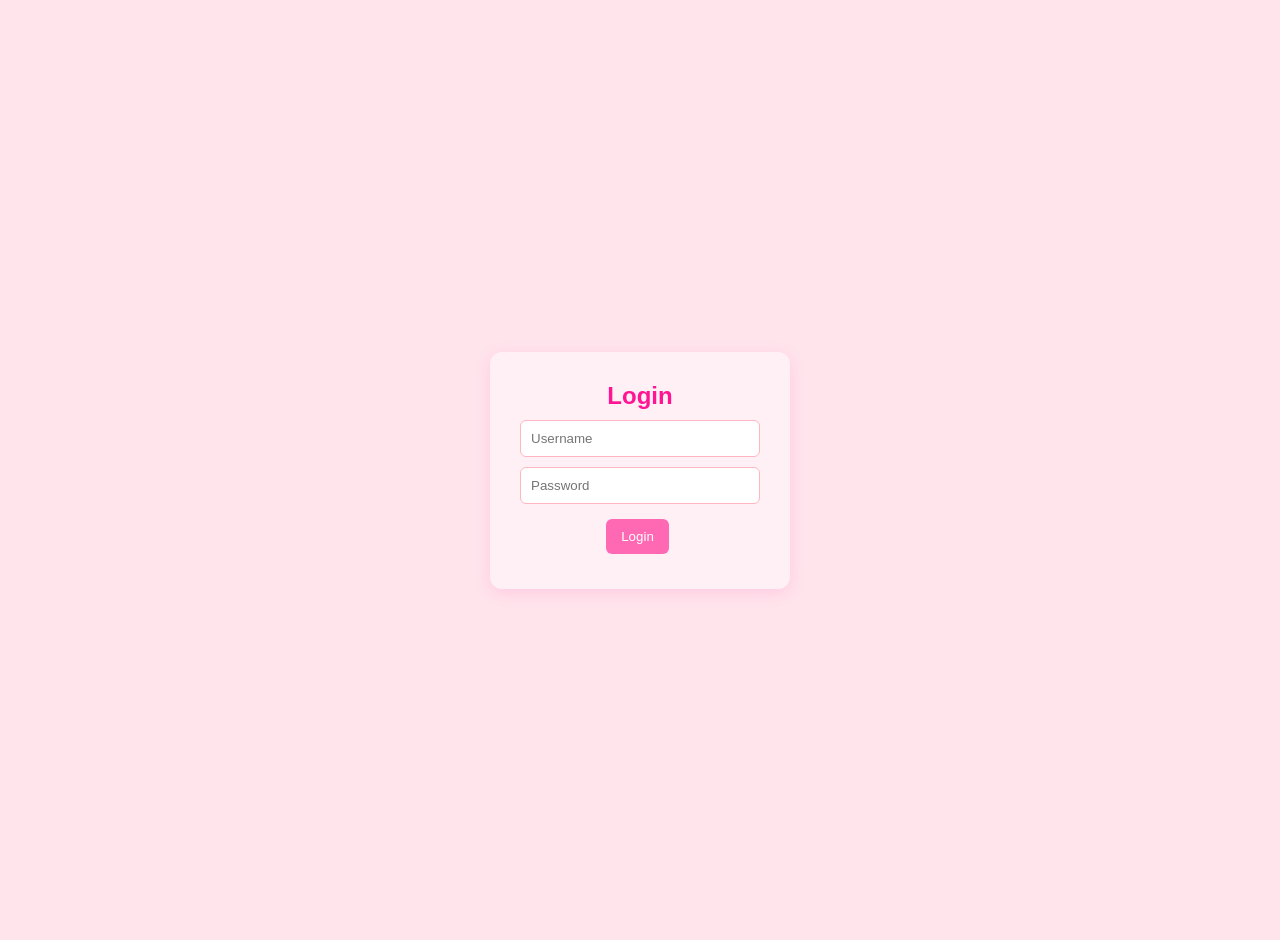
<file: index.html>
<!DOCTYPE html>
<html>
<head>
  <link rel="stylesheet" href="style.css">
  <title>Login</title>

 
</head>

<body>

<div class="center">
  <div class="card">
    <h2>Login</h2>

    <input id="username" placeholder="Username">
    <input id="password" type="password" placeholder="Password">

    <button onclick="login()">Login</button>
  </div>
</div>

<script>
const API = "https://otherguess-contracted-ezequiel.ngrok-free.dev"

function login(){
  fetch(API + "/login", {
    method: "POST",
    headers: {
      "Content-Type": "application/json",
      "ngrok-skip-browser-warning": "true" // THÊM DÒNG NÀY
    },
    body: JSON.stringify({
      username: document.getElementById("username").value,
      password: document.getElementById("password").value
    })
  })
  .then(res => res.json())
  .then(data => {
    if(data.success){
      localStorage.setItem("user", data.user)
      localStorage.setItem("role", data.role)
      window.location.href = "dashboard.html"
    } else {
      alert("Sai tài khoản")
    }
  })
}
</script>

</body>
</html>
</file>
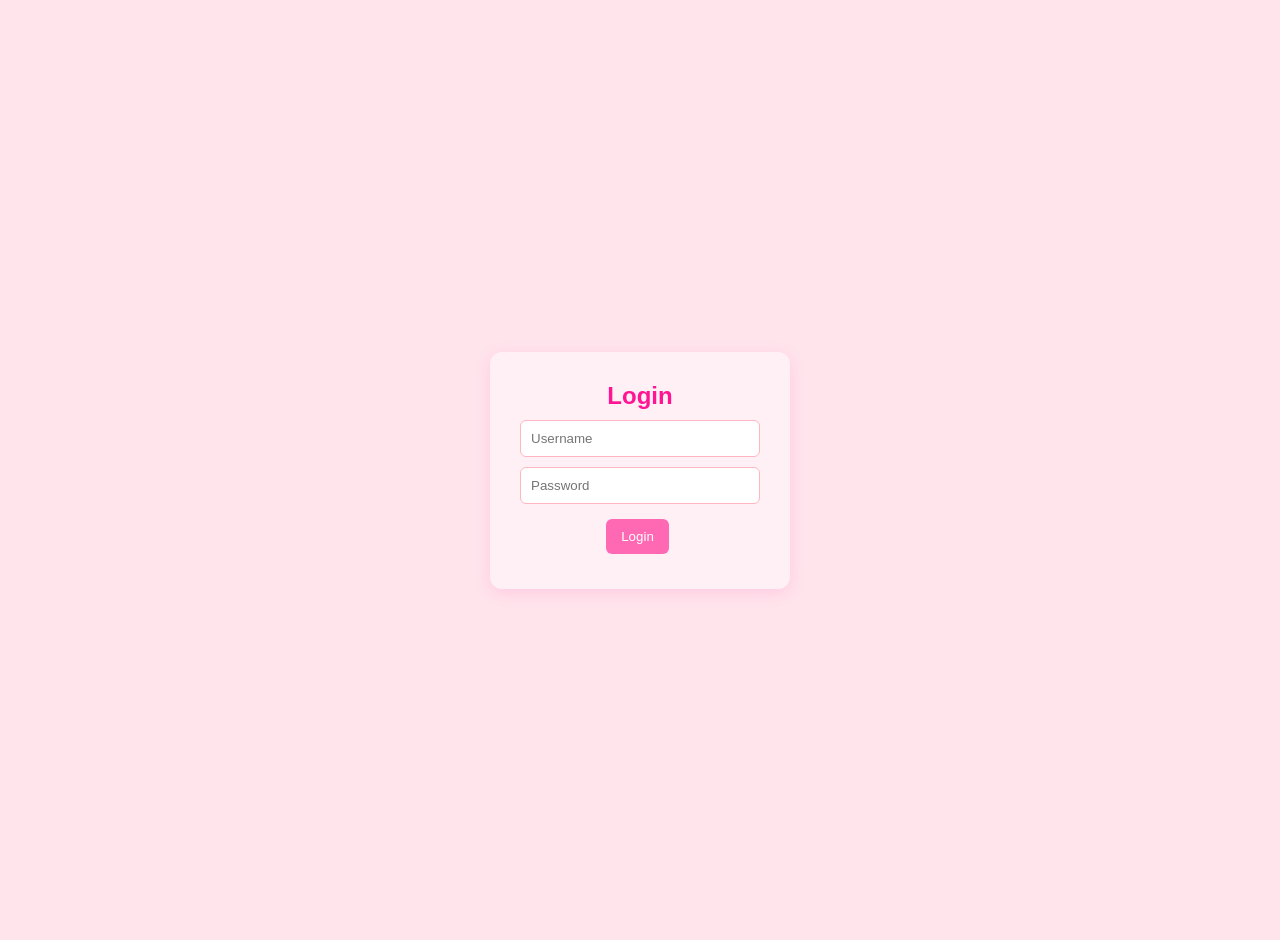
<file: dashboard.html>
<!DOCTYPE html>
<html>
<head>
  <link rel="stylesheet" href="style.css">
  <title>Dashboard</title>
</head>
<body>
<div class="wrapper">
<h2>Xin chào: <span id="user"></span></h2>

<a href="logs.html">📊 Xem Logs</a> |
<a href="users.html">👑 Quản lý user</a> |
<button onclick="logout()">Logout</button>

<hr>

<h3>Điều khiển</h3>
<label class="switch">
  <input type="checkbox" id="lightSwitch" onchange="toggleLight()">
  <span class="slider"></span>
</label>

<span id="lightStatus">Đèn đang tắt</span>

<button onclick="door()">Mở cửa</button>
</div>
<script>
const API = "https://otherguess-contracted-ezequiel.ngrok-free.dev"
// SỬA TẠI ĐÂY: Đổi tên biến thành 'me' để không trùng ID thẻ <span>
const me = localStorage.getItem("user")

if(!me){
  window.location.href = "index.html"
}

document.getElementById("user").innerText = me

function light(state){
  fetch(API + "/light", {
    method: "POST",
    headers: {
      "Content-Type": "application/json",
      "ngrok-skip-browser-warning": "true" // THÊM DÒNG NÀY
    },
    body: JSON.stringify({ state: state, user: me })
  })
}

function door(){
  fetch(API + "/door", {
    method: "POST",
    headers: {
      "Content-Type": "application/json",
      "ngrok-skip-browser-warning": "true" // THÊM DÒNG NÀY
    },
    body: JSON.stringify({ user: me })
  })
}

function logout(){
  localStorage.clear()
  window.location.href = "index.html"
}
function toggleLight(){
  const isOn = document.getElementById("lightSwitch").checked
  const state = isOn ? "ON" : "OFF"

  fetch(API + "/light", {
    method: "POST",
    headers: {"Content-Type": "application/json"},
    body: JSON.stringify({ state: state, user: me })
  })

  document.getElementById("lightStatus").innerText = isOn
    ? "Đèn đang bật"
    : "Đèn đang tắt"
}
</script>

</body>
</html>
</file>
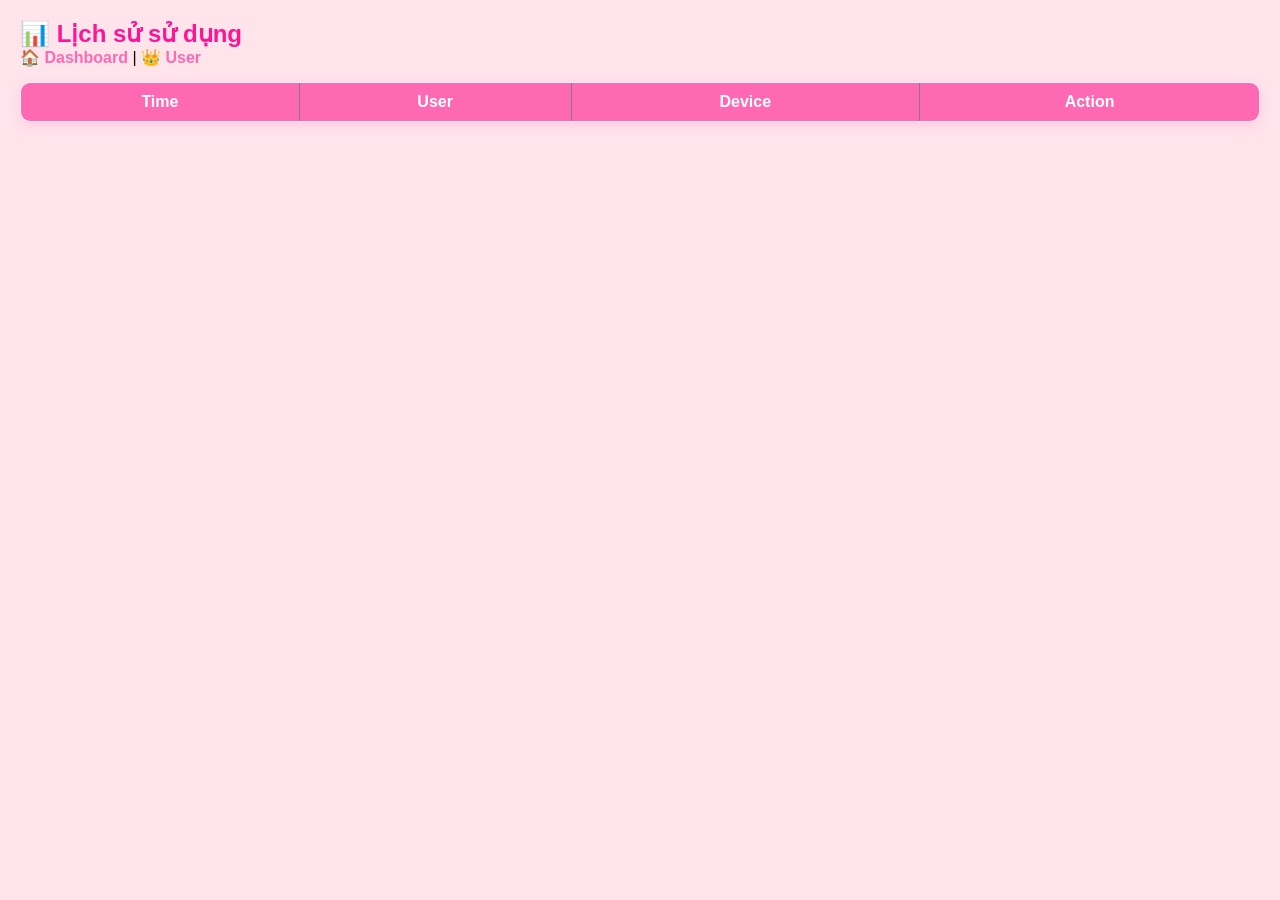
<file: logs.html>
<!DOCTYPE html>
<html>
<head>
  <link rel="stylesheet" href="style.css">
  <title>Logs</title>
</head>
<body>

<h2>📊 Lịch sử sử dụng</h2>

<a href="dashboard.html">🏠 Dashboard</a> |
<a href="users.html">👑 User</a>

<table border="1">
  <thead>
    <tr>
      <th>Time</th>
      <th>User</th>
      <th>Device</th>
      <th>Action</th>
    </tr>
  </thead>
  <tbody id="logTable"></tbody>
</table>

<script>
const API = "https://otherguess-contracted-ezequiel.ngrok-free.dev"

function loadLogs(){
  fetch(API + "/logs", {
    headers: { "ngrok-skip-browser-warning": "true" } // THÊM DÒNG NÀY
  })
    .then(res => res.json())
    .then(data => {
      let html = ""
      data.logs.forEach(log => {
        html += `
          <tr>
            <td>${log.time}</td>
            <td>${log.user}</td>
            <td>${log.device}</td>
            <td>${log.action}</td>
          </tr>
        `
      })
      document.getElementById("logTable").innerHTML = html
    })
}

loadLogs()
setInterval(loadLogs, 2000)
</script>

</body>
</html>
</file>
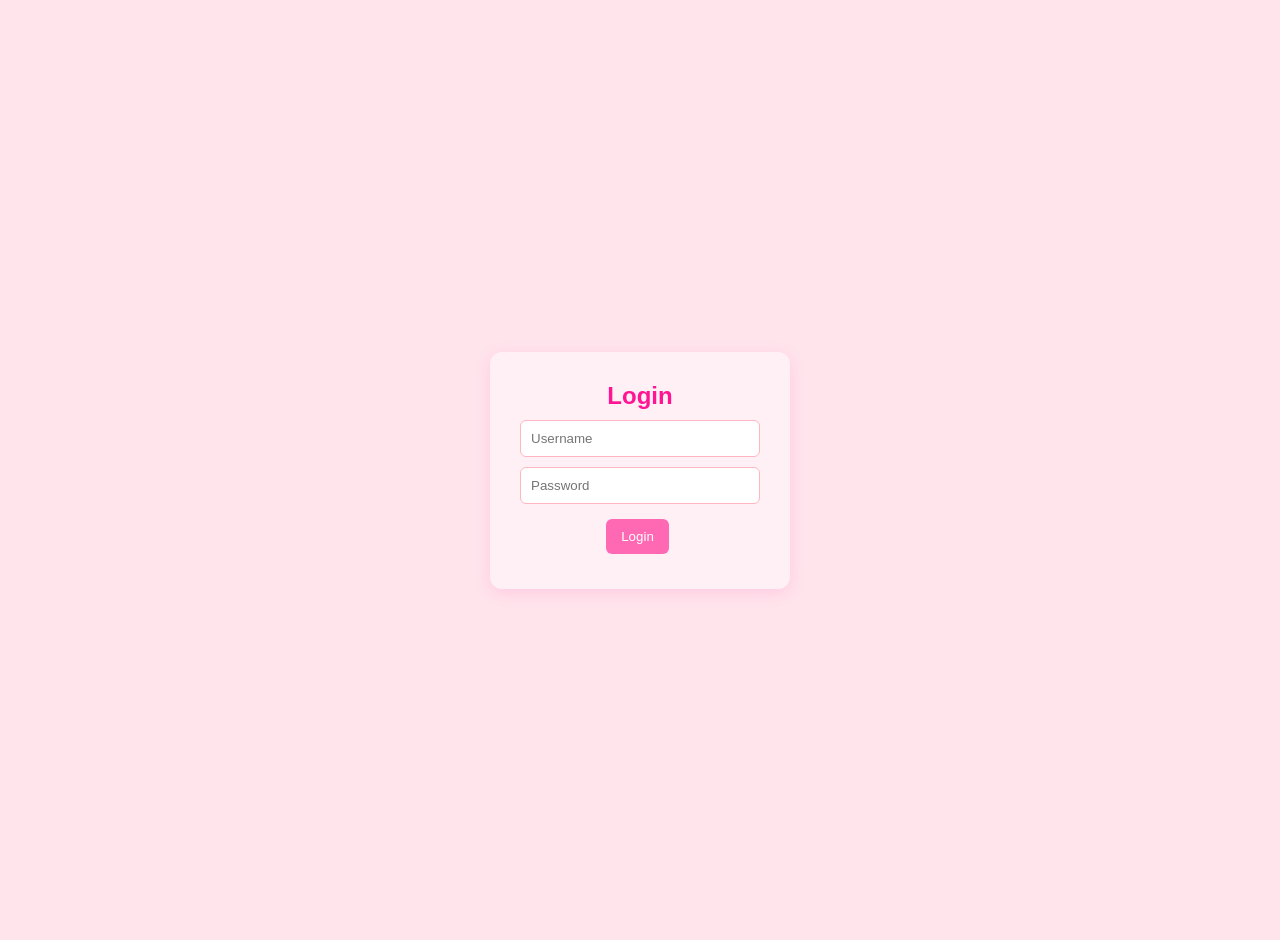
<file: users.html>
<!DOCTYPE html>
<html>
<head>
  <link rel="stylesheet" href="style.css">
  <title>User Manager</title>
</head>
<body>

<h2>👑 Quản lý user</h2>

<a href="dashboard.html">🏠 Dashboard</a> |
<a href="logs.html">📊 Logs</a>

<hr>

<div id="adminOnly">

  <input id="newUser" placeholder="Username">
  <input id="newPass" placeholder="Password">

  <select id="newRole">
    <option value="user">user</option>
    <option value="admin">admin</option>
  </select>

  <button onclick="addUser()">➕ Thêm</button>

  <table border="1">
    <thead>
      <tr>
        <th>User</th>
        <th>Role</th>
        <th>Xoá</th>
      </tr>
    </thead>
    <tbody id="userTable"></tbody>
  </table>

</div>

<script>
const API = "https://otherguess-contracted-ezequiel.ngrok-free.dev"
const role = localStorage.getItem("role")

// CHẶN USER THƯỜNG
if(role !== "admin"){
  alert("Bạn không có quyền!")
  window.location.href = "dashboard.html"
}

// LOAD USER
function loadUsers(){
  fetch(API + "/users", {
    headers: { "ngrok-skip-browser-warning": "true" } // THÊM DÒNG NÀY
  })
    .then(res => res.json())
    .then(data => {
      let html = ""
      data.users.forEach(u => {
        html += `
          <tr>
            <td>${u.username}</td>
            <td>${u.role}</td>
            <td><button onclick="deleteUser('${u.username}')">X</button></td>
          </tr>
        `
      })
      document.getElementById("userTable").innerHTML = html
    })
}

// ADD
function addUser(){
  fetch(API + "/add_user", {
    method: "POST",
    headers: {
      "Content-Type": "application/json",
      "ngrok-skip-browser-warning": "true" // THÊM DÒNG NÀY
    },
    body: JSON.stringify({
      username: document.getElementById("newUser").value,
      password: document.getElementById("newPass").value,
      role: document.getElementById("newRole").value
    })
  }).then(loadUsers)
}

// DELETE
function deleteUser(username){
  fetch(API + "/delete/" + username, {
    method: "DELETE",
    headers: { "ngrok-skip-browser-warning": "true" } // THÊM DÒNG NÀY
  }).then(loadUsers)
}

loadUsers()
</script>

</body>
</html>
</file>
<file: style.css>
*{
  margin:0;
  padding:0;
  box-sizing:border-box;
}

body{
  font-family:Arial;
  background:#ffe4ec;
  padding:20px;
}

/* ===== TEXT & LINK ===== */
h2{
  color:#ff1493;
}

a{
  text-decoration:none;
  color:#ff69b4;
  font-weight:bold;
}

a:hover{
  color:#ff1493;
}

/* ===== TABLE ===== */
table{
  width:100%;
  border-collapse:collapse;
  margin-top:15px;
  background:#fff0f5;
  border-radius:10px;
  overflow:hidden;
  box-shadow:0 4px 12px rgba(255,105,180,0.2);
}

th{
  background:#ff69b4;
  color:white;
  padding:10px;
}

td{
  padding:10px;
  text-align:center;
  border-bottom:1px solid #ffd6e7;
}

tr:nth-child(even){
  background:#fff5f8;
}

tr:hover{
  background:#ffe0ec;
}

/* ===== LOGIN ===== */
.center{
  display:flex;
  justify-content:center;
  align-items:center;
  height:100vh;
}

.card{
  background:#fff0f5;
  padding:30px;
  border-radius:12px;
  box-shadow:0 4px 15px rgba(255,105,180,0.2);
  width:300px;
  text-align:center;
}

/* ===== FORM ===== */
input{
  display:block;
  width:100%;
  margin:10px 0;
  padding:10px;
  border:1px solid #ffb6c1;
  border-radius:6px;
}

input:focus{
  outline:none;
  border-color:#ff69b4;
}

button{
  padding:10px 15px;
  background:#ff69b4;
  color:white;
  border:none;
  border-radius:6px;
  cursor:pointer;
  margin:5px 5px 5px 0;
}

button:hover{
  background:#ff1493;
}
/* ===== DASHBOARD ===== */
.wrapper{
  max-width:900px;
  margin:auto;
  background:#fff7fb;
  padding:25px;
  border-radius:16px;
  box-shadow:0 6px 20px rgba(255,105,180,0.15);
}

.top-links{
  display:flex;
  align-items:center;
  gap:12px;
  flex-wrap:wrap;
  margin-bottom:15px;
}

hr{
  border:none;
  border-top:1px solid #f3b6cf;
  margin:20px 0;
}

h3{
  margin-bottom:10px;
  color:#d63384;
}

.actions{
  display:flex;
  gap:10px;
  flex-wrap:wrap;
}
/* ===== SWITCH ON/OFF ===== */
.switch{
  position:relative;
  display:inline-block;
  width:60px;
  height:34px;
  vertical-align:middle;
  margin-right:10px;
}

.switch input{
  opacity:0;
  width:0;
  height:0;
}

.slider{
  position:absolute;
  cursor:pointer;
  top:0;
  left:0;
  right:0;
  bottom:0;
  background:#ffc0d9;
  transition:.3s;
  border-radius:34px;
}

.slider:before{
  position:absolute;
  content:"";
  height:26px;
  width:26px;
  left:4px;
  bottom:4px;
  background:white;
  transition:.3s;
  border-radius:50%;
}

.switch input:checked + .slider{
  background:#ff69b4;
}

.switch input:checked + .slider:before{
  transform:translateX(26px);
}

#lightStatus{
  font-weight:bold;
  color:#d63384;
  margin-right:15px;
  vertical-align:middle;
}
</file>
